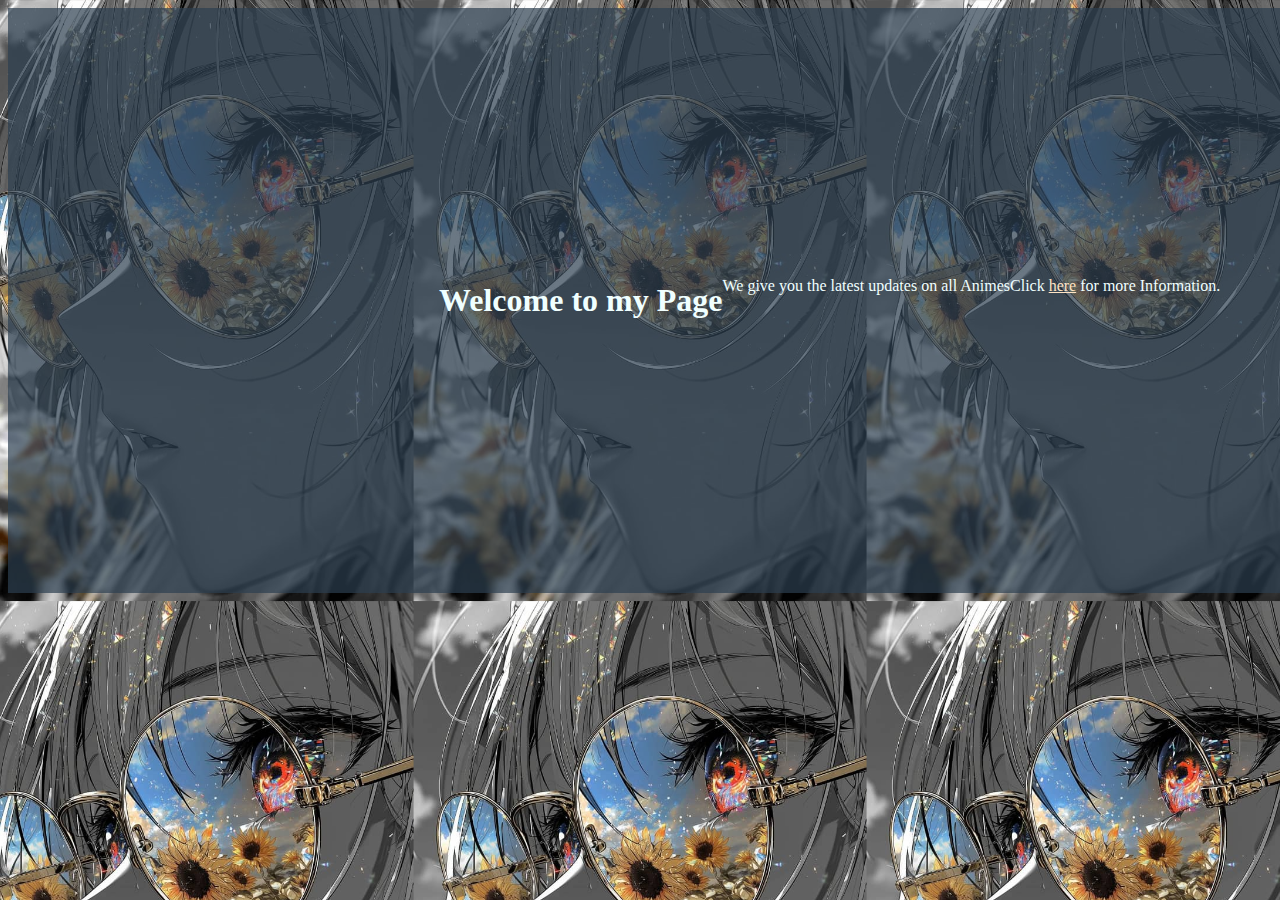
<file: index.html>
<!DOCTYPE html>
<html>
<head>
    <meta name="viewport"
    content="width=device-width, initial-scale=1.0">
    <title>Creation</title>
    <link rel="stylesheet" href="style.css">
</head>

<body>
  <div class="index">
     <h1 style="color: azure; font-family: algerian;">Welcome to my Page</h1>
     
     <p style="color: azure; font-family: georgia;">We give you the latest updates on all Animes</p>
     <br>

     <p style="color: azure; font-family: georgia;">
        Click 
        <a href="anime.html" style="color: bisque;">here</a> 
        for more Information.
     </p>
  </div>    
</body>
</html>
</file>
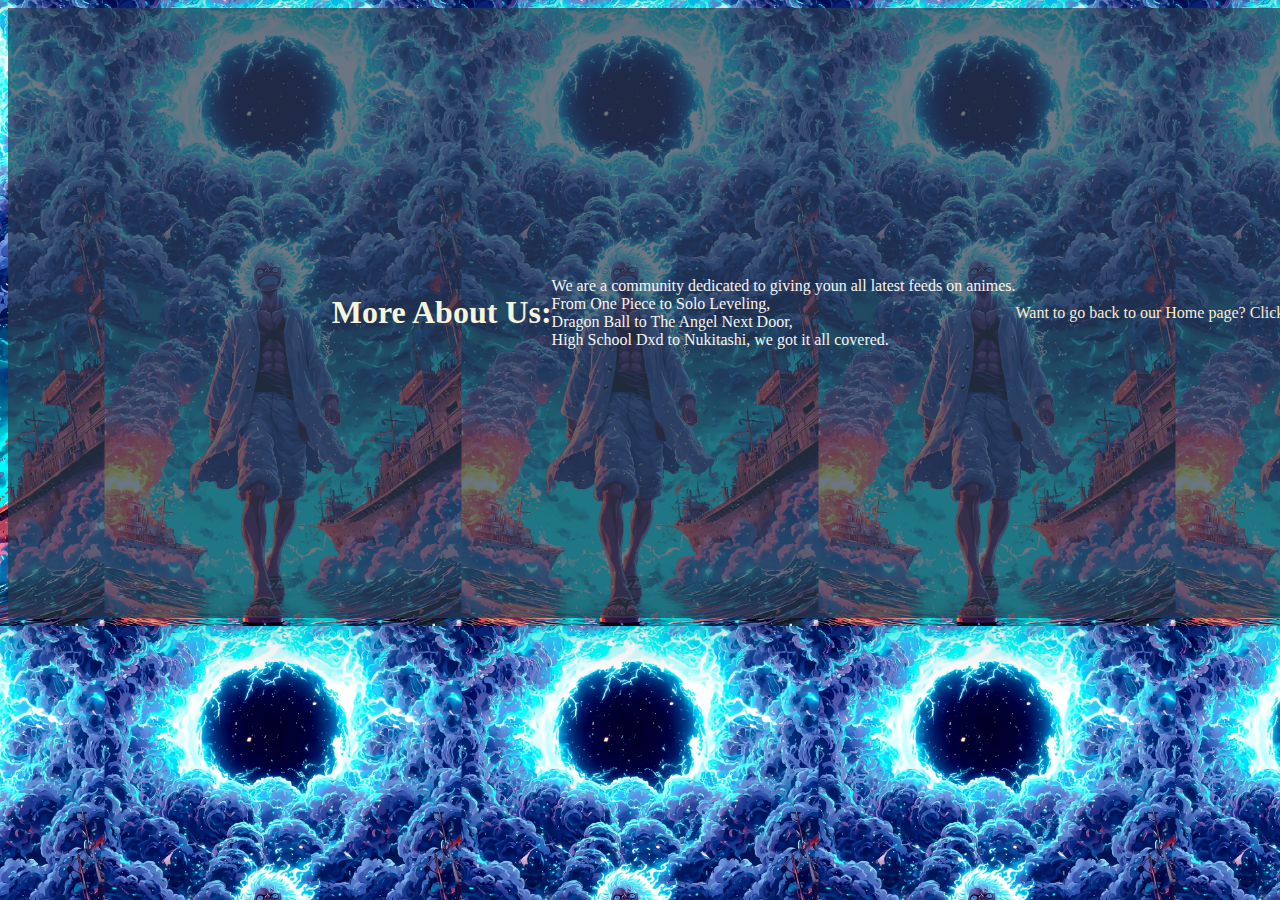
<file: anime.html>
<!DOCTYPE html>
<html>
<head>
    <meta name="viewport" 
    content="width=device-width, initial-scale=1.0">
    <title>Anime</title>
    <link rel="stylesheet" href="animestyle.css">
</head>

<body>
    <div class="ping">
        <h1 style="color: beige; font-family: Times New Roman; font-style: normal;">
            More About Us:</h1>
     <P style="color: whitesmoke; font-family: playfair;">We are a community dedicated to giving youn all latest feeds on
        animes. <br style="color: whitesmoke; font-family: playfair;"> From One Piece to Solo Leveling,
         <br style="color: whitesmoke; font-family: playfair;"> Dragon Ball to The Angel Next Door,
         <br style="color: whitesmoke; font-family: playfair;"> High School Dxd to Nukitashi,
         we got it all covered. 
    </P>    
      
     <p style="color: antiquewhite; font-family: cambria;">
        Want to go back to our Home page? Click
        <a href="index.html" style="color: bisque;">Home</a> 
     </p>
    </div>
</body>
</html>
</file>
<file: style.css>
body {
    background: url("Pretty.jpg");
    background-size: contain;
    background-position: center;  
    background-repeat: repeat;
}

.index {
    display: flex;
    flex-wrap: wrap;
    justify-content: center;
    align-content: center;
    background: rgba(44, 62, 80, 0.7);
    padding: 20%;
    width: 90%;
    margin-top: 90px;
    margin-left: 90px;
    margin: 0 auto;
}
</file>
<file: animestyle.css>
body {
    background: url("Luffy.jpg");
    background-size: contain;
    background-position: center;
    background-repeat: repeat;
}

.ping {
    display: flex;
    flex-wrap: wrap;
    justify-content: center;
    align-items: center;
    background: rgba(44, 60, 80, 0.7);
    padding: 20%;
    width: 90%;
    margin: 0 auto;
}
</file>
